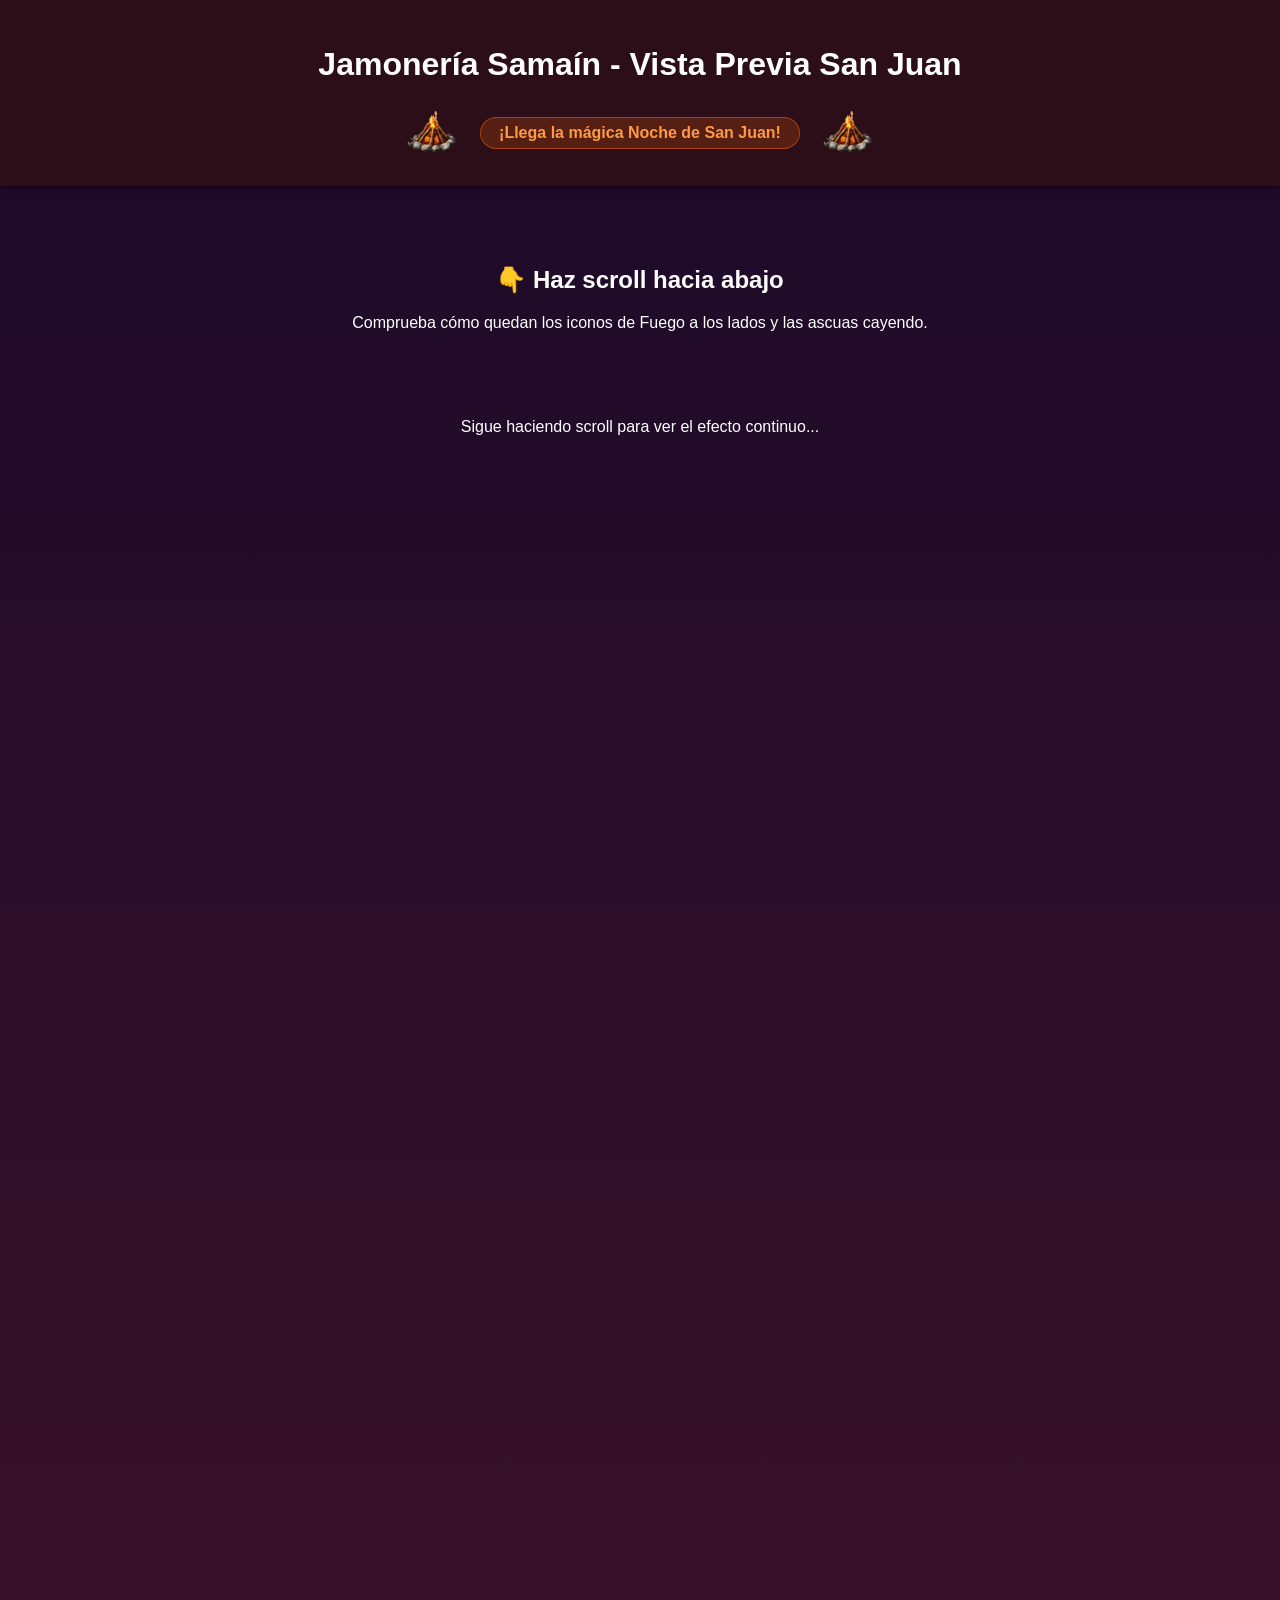
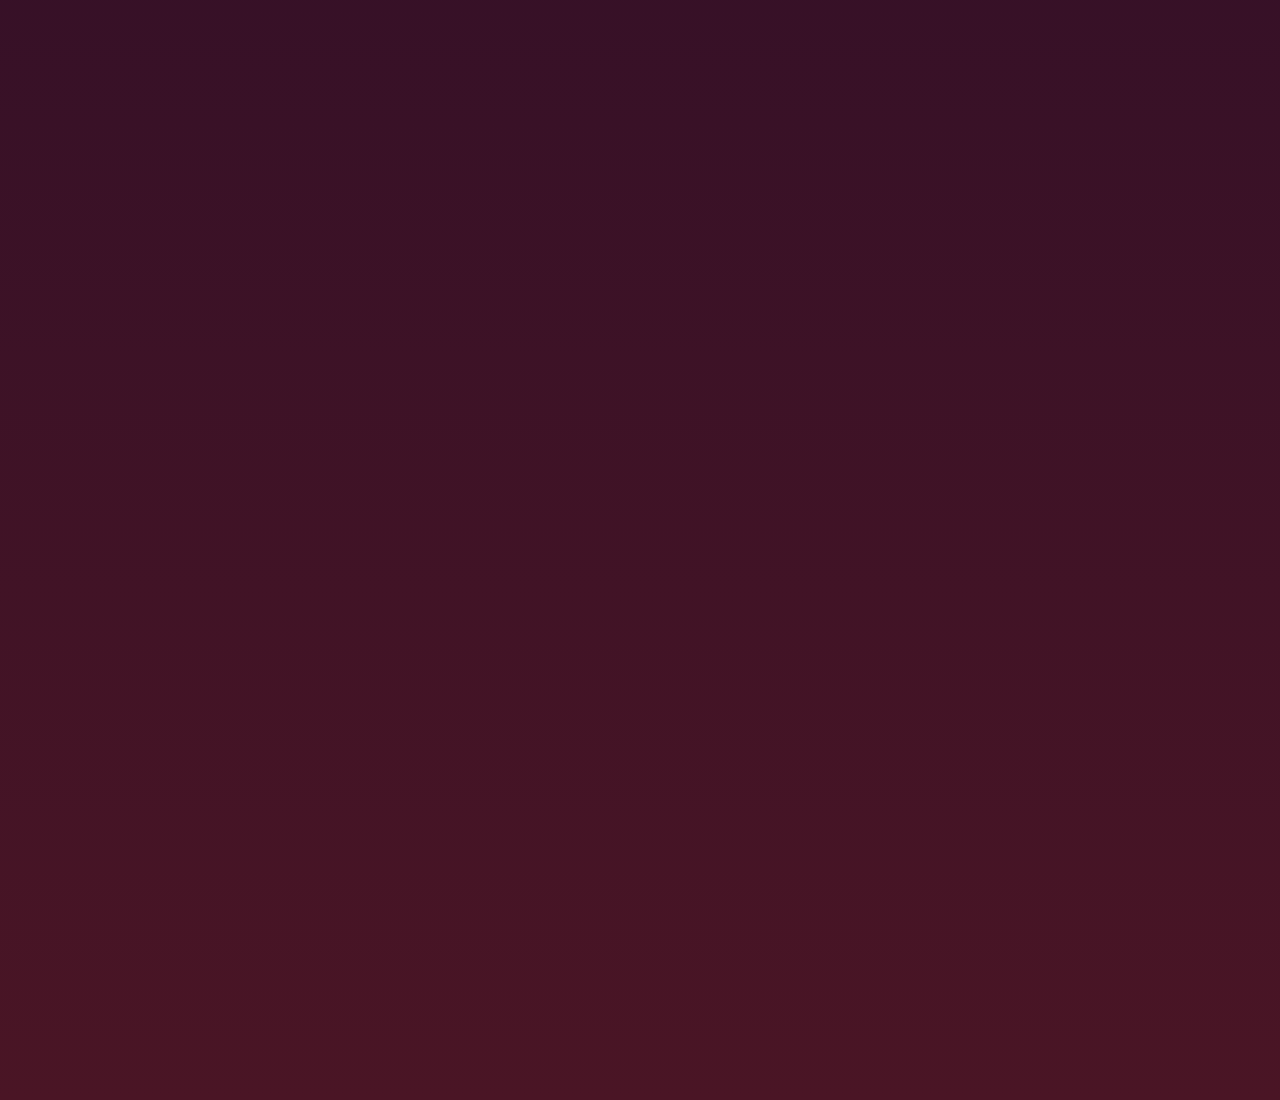
<file: prueba.html>
<!DOCTYPE html>
<html lang="es">
<head>
    <meta charset="UTF-8">
    <meta name="viewport" content="width=device-width, initial-scale=1.0">
    <title>Prueba Modo San Juan - Jamonería Samaín</title>
    <style>
        body {
            font-family: 'Segoe UI', Tahoma, Geneva, Verdana, sans-serif;
            margin: 0;
            padding: 0;
            height: 300vh;
            background: linear-gradient(to bottom, #1b0a2a, #4a1525);
        }

        header {
            background-color: #2c0e18;
            color: white;
            padding: 25px;
            text-align: center;
            box-shadow: 0 4px 6px rgba(0,0,0,0.3);
            position: sticky;
            top: 0;
            z-index: 100;
        }

        /* Contenedor principal de la temporada (oculto por defecto) */
        #contenedor-temporada {
            display: none;
            align-items: center;
            justify-content: center;
            gap: 20px;
            margin-top: 15px;
        }

        /* Se activa cuando el body tiene la clase correspondiente */
        body.modo-sanjuan #contenedor-temporada {
            display: flex;
        }

        /* Iconos fuera del texto: animación flotante */
        .icono-temporada-grande {
            height: 3.5em;
            width: auto;
            object-fit: contain;
            animation: flotarIcono 3s ease-in-out infinite alternate;
            user-select: none;
            pointer-events: none;
        }

        @keyframes flotarIcono {
            0% { transform: translateY(0px) rotate(-8deg); }
            100% { transform: translateY(-6px) rotate(8deg); }
        }

        /* Contenedor exclusivo para el texto central de San Juan */
        #detalle-temporada {
            padding: 6px 18px;
            border-radius: 20px;
            font-size: 1rem;
            font-weight: 600;
            background: rgba(255, 100, 0, 0.2);
            color: #ff9944;
            border: 1px solid rgba(255, 100, 0, 0.5);
        }

        .contenido {
            padding: 60px 20px;
            text-align: center;
            color: #fff;
        }

        .particula-scroll {
            position: fixed;
            pointer-events: none;
            z-index: 9999;
            user-select: none;
            animation: caidaParticula linear forwards;
            will-change: transform, opacity;
        }

        @keyframes caidaParticula {
            0% {
                opacity: 0;
                transform: translateY(-50px) scale(0.8) rotate(0deg);
            }
            15% {
                opacity: 1;
            }
            85% {
                opacity: 1;
            }
            100% {
                opacity: 0;
                transform: translateY(105vh) scale(1.1) rotate(360deg);
            }
        }
    </style>
</head>
<body class="modo-sanjuan">

    <header>
        <h1>Jamonería Samaín - Vista Previa San Juan</h1>
        <div id="contenedor-temporada">
            <img id="icono-izq" class="icono-temporada-grande" alt="Icono San Juan">
            <div id="detalle-temporada"></div>
            <img id="icono-der" class="icono-temporada-grande" alt="Icono San Juan">
        </div>
    </header>

    <div class="contenido">
        <h2>👇 Haz scroll hacia abajo</h2>
        <p>Comprueba cómo quedan los iconos de Fuego a los lados y las ascuas cayendo.</p>
        <br><br><br>
        <p>Sigue haciendo scroll para ver el efecto continuo...</p>
    </div>

    <script>
        const body = document.body;
        const detalleEl = document.getElementById("detalle-temporada");
        const iconoIzqEl = document.getElementById("icono-izq");
        const iconoDerEl = document.getElementById("icono-der");

        const obtenerEsIngles = () => document.documentElement.lang === "en";

        const configuracionTemporadas = {
            "modo-sanjuan": {
                icono: "fuego.png", // Asegúrate de tener este archivo en la raíz
                textos: {
                    es: "¡Llega la mágica Noche de San Juan!",
                    en: "Celebrating San Juan Night!"
                },
                particulas: ["ascuas.png", "ascuas.png", "ascuas.png", "ascuas.png"] // Asegúrate de tener este archivo en la raíz
            }
        };

        const modoActivo = "modo-sanjuan";

        if (modoActivo && configuracionTemporadas[modoActivo]) {
            const config = configuracionTemporadas[modoActivo];
            
            const actualizarTextoTemporada = () => {
                const idiomaActual = obtenerEsIngles() ? "en" : "es";

                if (detalleEl) {
                    detalleEl.textContent = config.textos[idiomaActual];
                }

                const archivoIcono = config.icono;
                if (archivoIcono) {
                    if (iconoIzqEl) {
                        iconoIzqEl.src = `${archivoIcono}`;
                        iconoIzqEl.onerror = () => console.error("⚠️ No se pudo cargar el icono izquierdo: " + archivoIcono);
                    }
                    if (iconoDerEl) {
                        iconoDerEl.src = `${archivoIcono}`;
                        iconoDerEl.onerror = () => console.error("⚠️ No se pudo cargar el icono derecho: " + archivoIcono);
                    }
                }
            };

            actualizarTextoTemporada();

            let ultimoScroll = window.scrollY;
            let contadorScroll = 0;

            window.addEventListener("scroll", () => {
                const scrollActual = window.scrollY;

                if (scrollActual > ultimoScroll) {
                    contadorScroll++;
                    if (contadorScroll % 2 === 0) {
                        crearParticulaScroll(config.particulas);
                    }
                }
                ultimoScroll = scrollActual;
            }, { passive: true });

            function crearParticulaScroll(listaRecursos) {
                const recurso = listaRecursos[Math.floor(Math.random() * listaRecursos.length)];
                
                const particula = document.createElement("img");
                particula.src = `${recurso}`;
                particula.className = "particula-scroll";
                particula.alt = "Ascuas San Juan";

                particula.onerror = () => {
                    console.error("⚠️ No se pudo cargar la partícula: " + recurso);
                };

                const posX = Math.random() * (window.innerWidth - 50);
                const tamano = (Math.random() * 15 + 25).toFixed(0);
                const duracion = (Math.random() * 800 + 1200).toFixed(0);

                particula.style.left = `${posX}px`;
                particula.style.top = `-60px`;
                particula.style.width = `${tamano}px`;
                particula.style.height = "auto";
                particula.style.animationDuration = `${duracion}ms`;

                document.body.appendChild(particula);

                setTimeout(() => particula.remove(), parseInt(duracion));
            }
        }
    </script>
</body>
</html>
</file>
